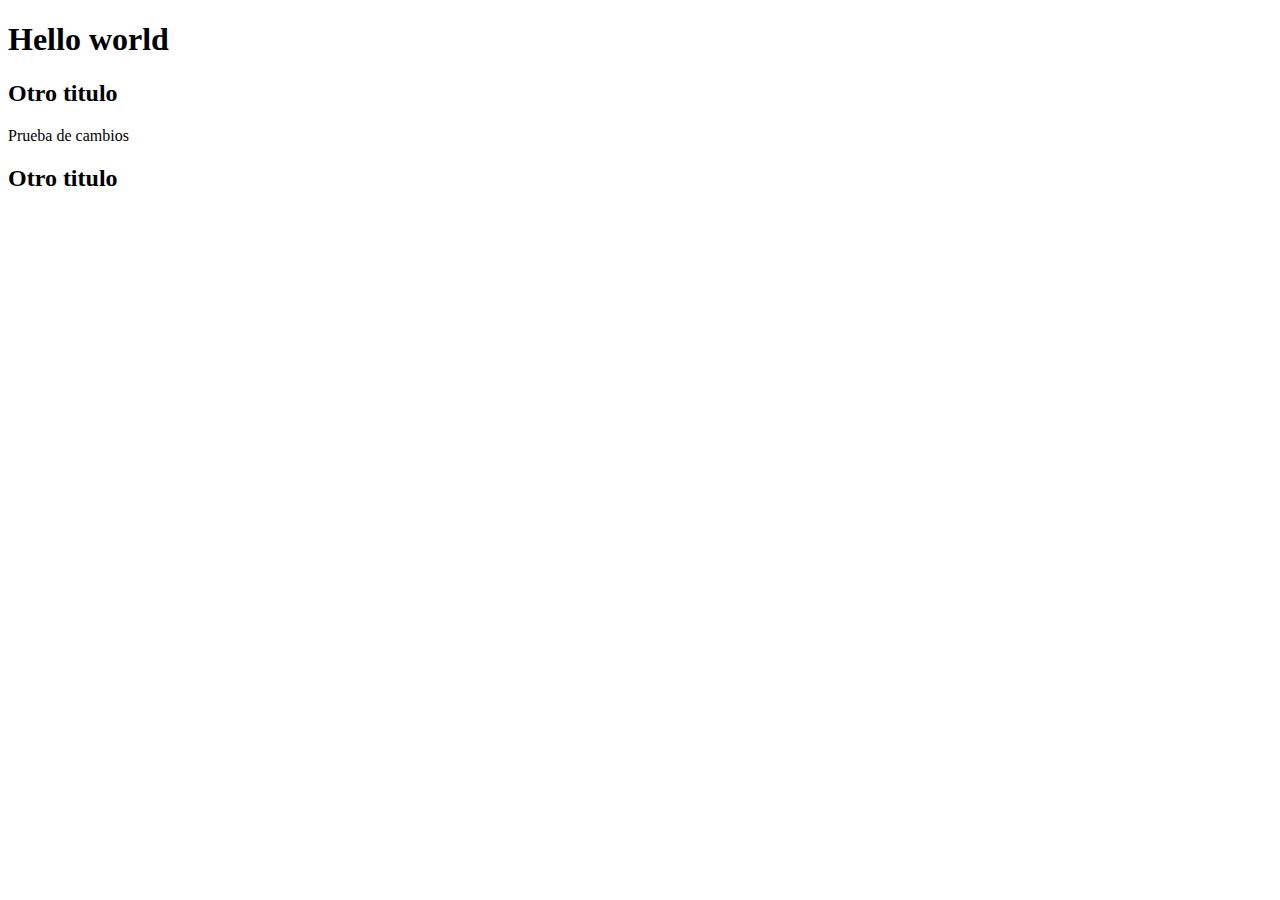
<file: index.html>
<!DOCTYPE html>
<html lang="en">
<head>
    <meta charset="UTF-8">
    <meta name="viewport" content="width=device-width, initial-scale=1.0">
    <title>Document</title>
    <link rel="stylesheet" href="estilos.css">
</head>
<body>
    <h1>Hello world</h1>

    <h2>Otro  titulo</h2>
    <p>Prueba de cambios</p>

    <h2>Otro titulo</h2>

</body>
<script src="Index.js">



</script>
</html>
</file>
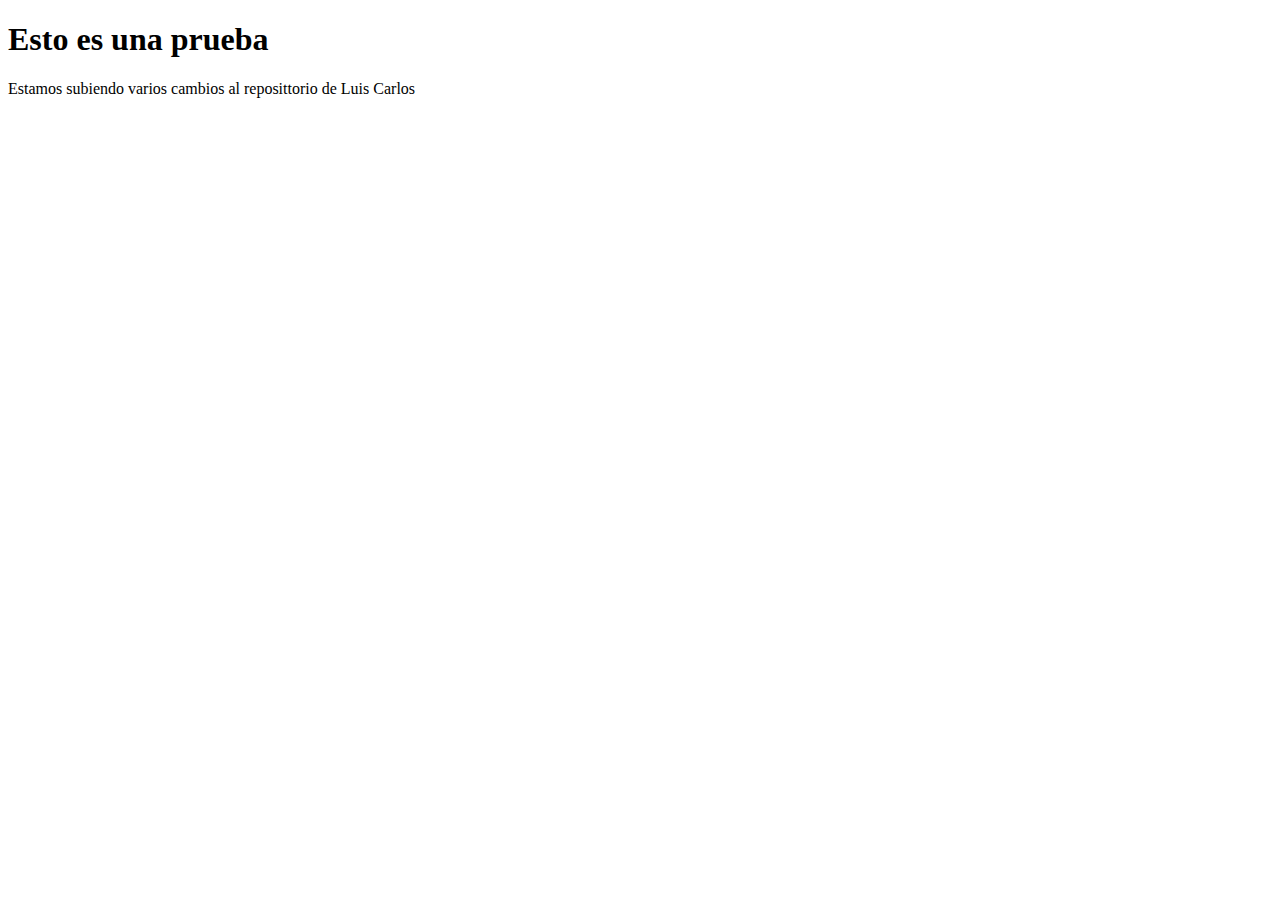
<file: index2.html>
<!DOCTYPE html>
<html lang="en">
<head>
    <meta charset="UTF-8">
    <meta name="viewport" content="width=device-width, initial-scale=1.0">
    <title>Document</title>
</head>
<body>
    <h1>Esto es una prueba</h1>
    <p>Estamos subiendo varios cambios al reposittorio de Luis Carlos</p>
</body>
</html>
</file>
<file: estilos.css>
#h1{
    color: red;
}
</file>
